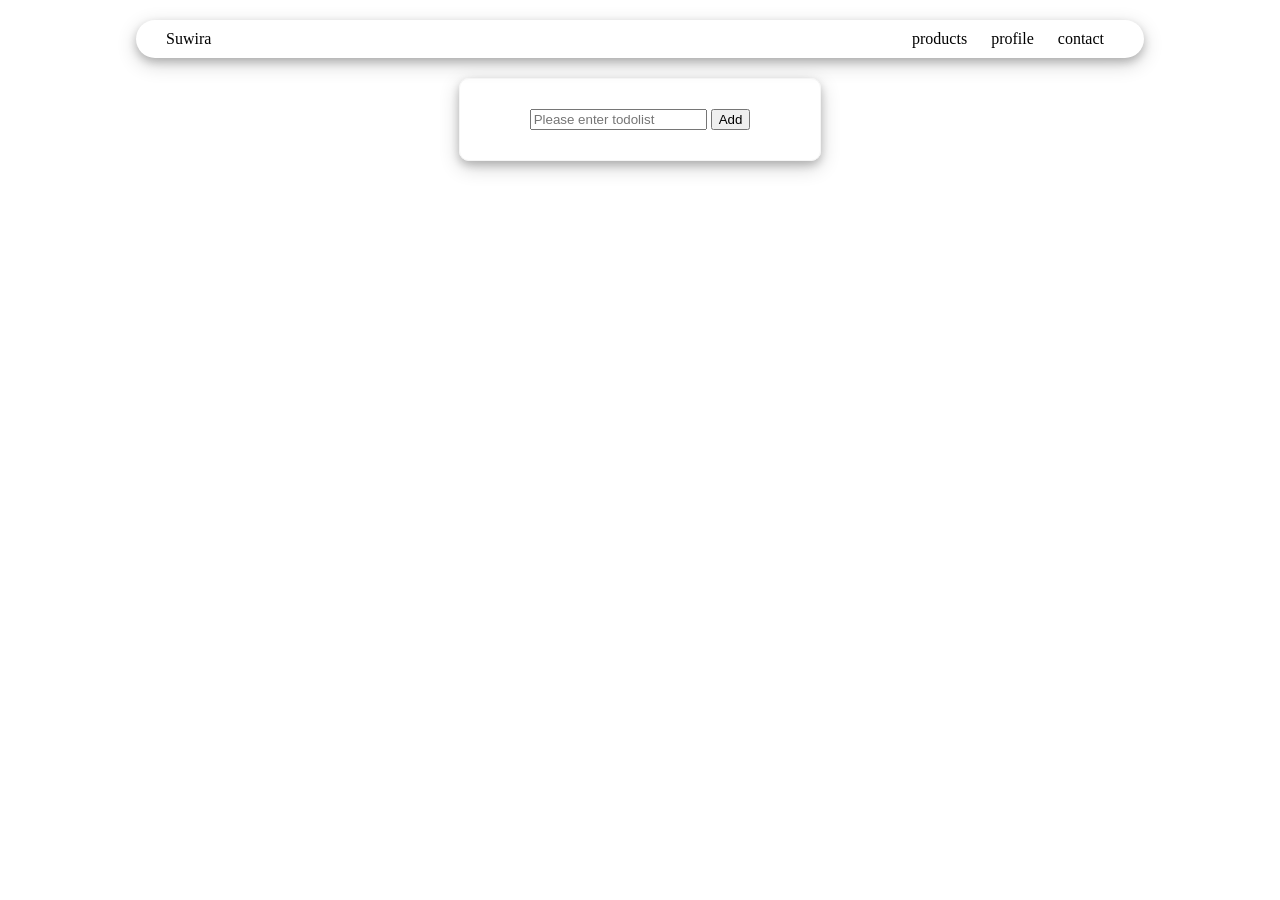
<file: index.html>
<!DOCTYPE html>
<html lang="en">
<head>
    <title>Index</title>
    <link rel="stylesheet" href="styles.css">
</head>
<body>
    <div style="text-align: center; font-family: Garamond, serif;">
        <div class="iconBox">
            <!-- A <p> element is a block element, so it takes up the entire line by itself. That's why:-->
            <!-- <span> is an inline element -->
            <span style="font: bold;">Suwira</span>
            <div>
                <a href="products.html">products</a>
                <a href="profile.html">profile</a>
                <a href="contact.html">contact</a>
            </div>
        </div>
        <div id="todolisBox">
            <div style="margin:10px">
                <input type="text" placeholder="Please enter todolist" id="item">
                <button type="submit" id="submit">Add</button>
            </div>
            <div id="todolist" style="text-align: left; padding-left: 0px; display:block"></div>
            <!--To tell your <ul> tag to stop using its built-in browser padding and start right 
                at the edge of the container, add padding-left: 0; to its styles.-->
        </div>
    </div>
    <script>
        const addButton = document.getElementById("submit")
        addButton.addEventListener("click",function(){
            const itemValue = document.getElementById("item").value;
            const todolist = document.getElementById("todolist");
                /*
                const ele = document.createElement("p");
                ele.innerHTML = item
                const list = document.getElementById("todolist");
                list.appendChild(ele)
                */
            if(item != ""){
                // create div to add text & button
                const block = document.createElement("div");
                block.style.margin = "0px";
                block.style.display = "flex";
                block.style.justifyContent = "space-between";
                block.style.alignItems = "center";

                // create text & button
                const text = document.createElement("p"); // p is paragraph
                const removeButton = document.createElement("button");
                removeButton.innerHTML = "remove";
                removeButton.style.padding = "0px 0px";
                
                text.innerHTML = itemValue;

                removeButton.addEventListener("click",function(){
                    block.remove();
                })

                block.appendChild(text);
                block.appendChild(removeButton);

                todolist.appendChild(block);
            }
        })
    </script>
</body>
</html>
</file>
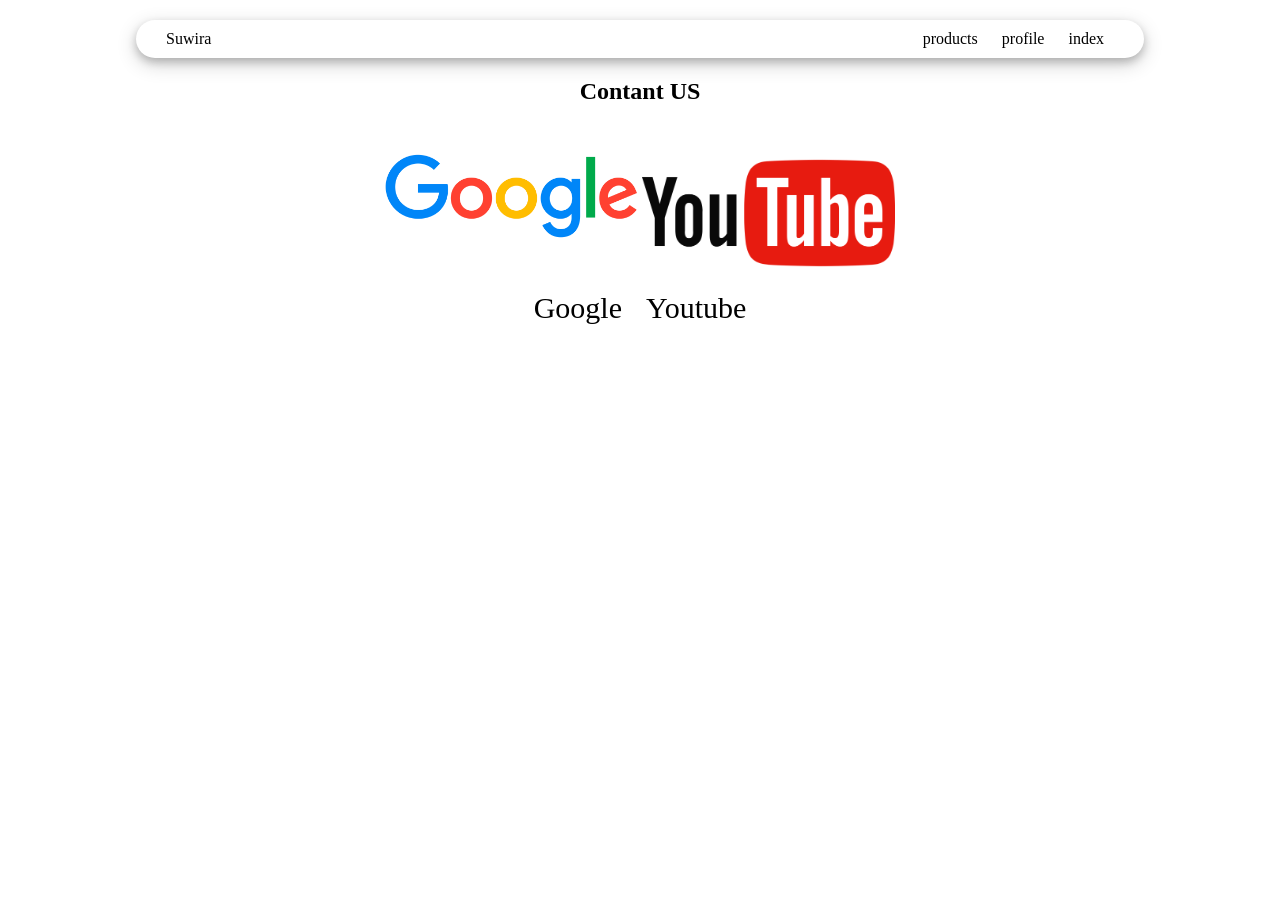
<file: contact.html>
<!DOCTYPE html>
<html lang="en">
<head>
    <title>My website</title>
    <link rel="stylesheet" href="styles.css">
</head>
<body>
    <div style="text-align: center; font-family: Garamond, serif;">
        <div class="iconBox">
            <!-- A <p> element is a block element, so it takes up the entire line by itself. That's why:-->
            <!-- <span> is an inline element -->
            <span style="font: bold;">Suwira</span>
            <div>
                <a href="products.html">products</a>
                <a href="profile.html">profile</a>
                <a href="index.html">index</a>
            </div>
        </div>
        <h2>Contant US</h2>
        <img src="contact_01.png" width=20% height=50% >
        <img src="contact_02.png" width=20% hseight=50% >
        <h2></h2>
        <a href="https:google.com" target="blank" style="font-size: 30px;">Google</a>
        <a href="https:youtube.com" target="blank" style="font-size: 30px;">Youtube</a>
    </div>
</body>
</html>
</file>
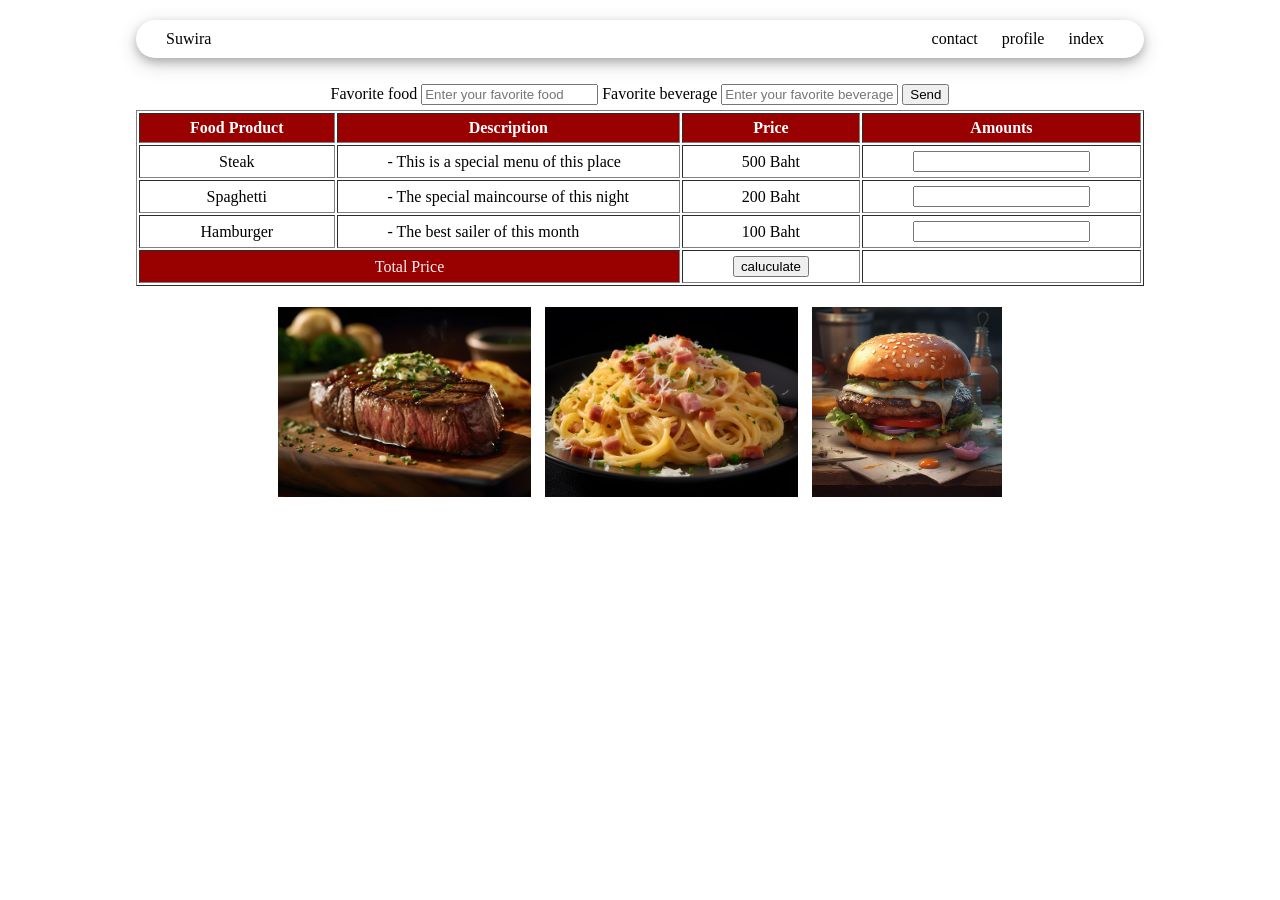
<file: products.html>
<!DOCTYPE html>
<html lang="en">
<head>
    <title>My website</title>
    <style>
        td{
            padding: 5px 50px;
            white-space: nowrap; /* Set the word in one row*/
        }
        th{
            background-color: hsl(0, 100%, 30%);
            color: white;
            padding: 5px 50px;
            white-space: nowrap;
        }
        .image{
            width: 20%; 
            height: 20%;
            margin: 5px;
        }
    </style>
    <link rel="stylesheet" href="styles.css">
</head>
<body>
    <div style="text-align: center; font-family: Garamond, serif;">
        <div class="iconBox">
            <!-- A <p> element is a block element, so it takes up the entire line by itself. That's why:-->
            <!-- <span> is an inline element -->
            <span style="font: bold;">Suwira</span>
            <div>
                <a href="contact.html">contact</a>
                <a href="profile.html">profile</a>
                <a href="index.html">index</a>
            </div>
        </div>
        <form style="line-height: 2;">
            <label for="fav_food">Favorite food</label>
            <input placeholder="Enter your favorite food" type="text" name="fav_food">
            <label for="fav_bev">Favorite beverage</label>
            <input placeholder="Enter your favorite beverage" type="text" name="fav_bev">
            <button type="submit">Send</button>
        </form>
        <table border="1" style="margin-left: auto;margin-right: auto; column-gap: 20px;"> <!-- create empty space on its left/right side or to horizontally center it-->    
                <th>Food Product</th>
                <th>Description</th>
                <th>Price</th>
                <th>Amounts</th>
            </tr>
            <tr>
                <td>Steak</td>
                <td style="text-align: left;">- This is a special menu of this place</td>
                <td>500 Baht</td>
                <td><input type="number" id="amount1"></td>
            </tr>
            <tr>
                <td>Spaghetti</td>
                <td style="text-align: left;">- The special maincourse of this night</td>
                <td>200 Baht</td>
                <td><input type="number" id="amount2"></td>
            </tr>
            <tr>
                <td>Hamburger</td>
                <td style="text-align: left;">- The best sailer of this month</td>
                <td>100 Baht</td>
                <td><input type="number" id="amount3"></td>
            </tr>
            <tr>
                <td colspan="2" style="background-color: hsl(0, 100%, 30%); color:#f2f2f2">Total Price</td>
                <td><button type="submit" onclick="caluculatePrice()">caluculate</button></td>
                <td id="total_price"></td>
            </tr>
        </table>
        <p></p>
        <img src="product_01.jpg" alt="This is a steak" class="image">
        <img src="product_02.jpg" alt="This is a steak" class="image">
        <img src="product_03.jpg" alt="This is a steak" class="image" style="width:15%; height:15%;">
        <!-- <img src="product_01.jpg" alt="This is a steak" width= 800px; height= 500px;> -->
    </div>
    <script>
        function caluculatePrice(){
            let amt1 = document.getElementById("amount1").value;
            let amt2 = document.getElementById("amount2").value;
            let amt3 = document.getElementById("amount3").value;
            let price;
            if(amt1 == "" || amt2 == "" || amt3 == ""){
                price = "Please enter amounts of product"
                document.getElementById("total_price").innerHTML = price;
            }else{
                price = parseInt(amt1)*500 + parseInt(amt2)*200 + parseInt(amt3)*100
                document.getElementById("total_price").innerHTML = price+" baht";
            }
        }
    </script>
</body>
</html>
</file>
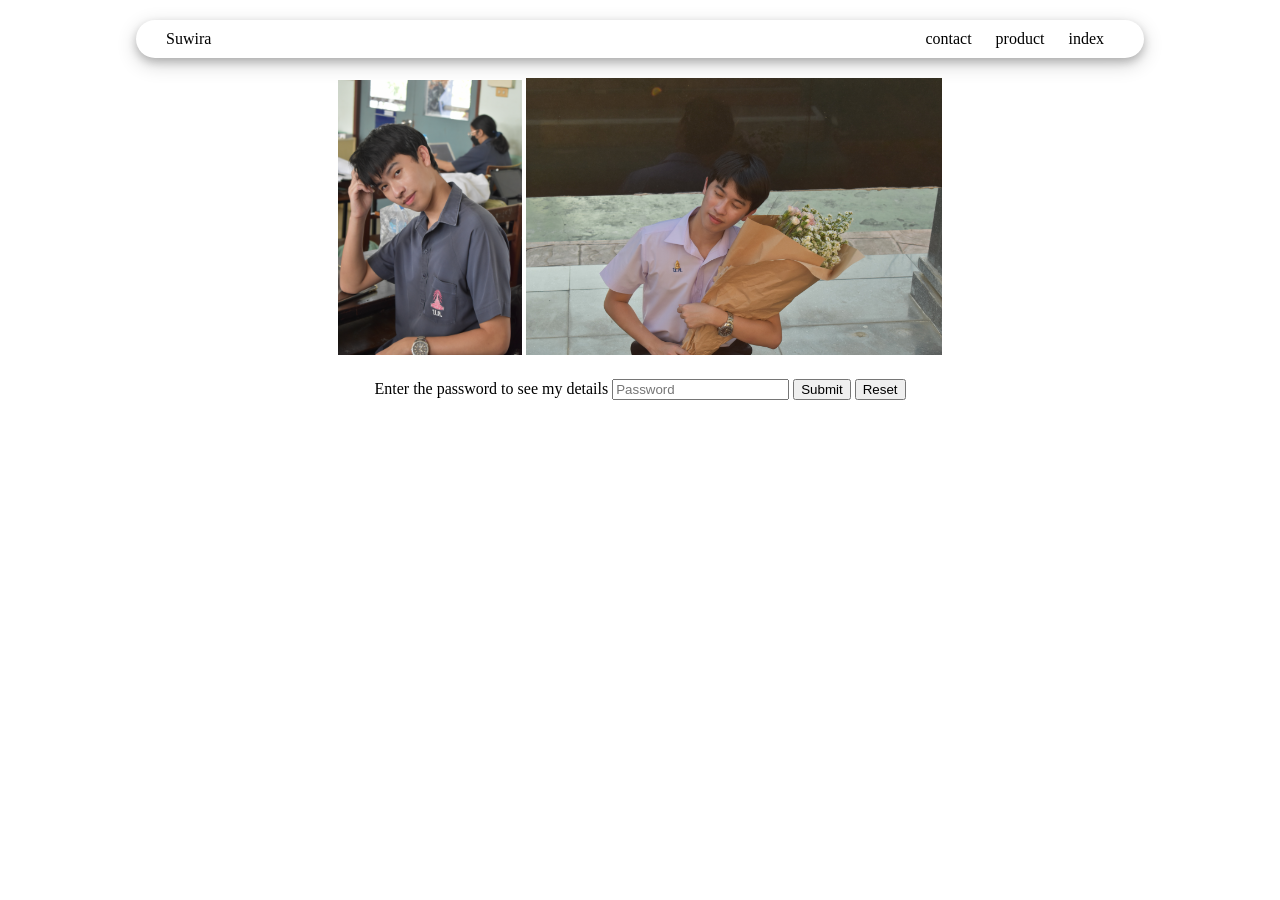
<file: profile.html>
<!DOCTYPE html>
<html lang="en">
<head>
    <title>My website</title>
    <style>
        table,th,td{
            border: 1px solid black;
            border-collapse: collapse;
            column-width: 200px;
            margin-bottom: 20px;
        }
        td{
            column-width: 500px;
        }
        tr:nth-child(even) { /* Add highlight only even row */
            background-color: #D6EEEE;
        }
    </style>
    <link rel="stylesheet" href="styles.css">
</head>
<body>
    <div style="text-align: center; font-family: Garamond, serif;">
        <div class="iconBox">
            <!-- A <p> element is a block element, so it takes up the entire line by itself. That's why:-->
            <!-- <span> is an inline element -->
            <span style="font: bold;">Suwira</span>
            <div>
                <a href="contact.html">contact</a>
                <a href="products.html">product</a>
                <a href="index.html">index</a>
            </div>
        </div>
        <div style="margin: 20px;">
            <img src="profile_01.JPG" width = 15% height= 25% >
            <img src="profile_02.JPG" width = 34% height= 50% > 
        </div>
            <label> Enter the password to see my details</label>
            <input type="password" placeholder="Password" id="password">
            <button type="submit" onclick="checkPassword()">Submit</button>
            <button type="submit" onclick="resetPassword()">Reset</button>
        <p></p>
        <table style="margin-left: auto;margin-right: auto;" class="hidden" id="detail">
            <tr>
                <th>Name-Surname</th>
                <td>Mr.Suwira Pattarawuttinan</td>
            </tr>
            <tr>
                <th>Education</th>
                <td>Computer engineering @Chulalongkorn University (junior)</td>
            </tr>
            <tr>
                <th>Ability</th>
                <td>Swimming, Drawing, Sleeping, computer engineering skills</td>
            </tr>
            <tr>
                <th>Favorite Food</th>
                <td>Spaghetti, Icecream, etc.</td>
            </tr>
            <tr>
                <th>Telephone number</th>
                <td>096-594-6643</td>
            </tr>
            <tr>
                <th>Email (Chulalongkorn)</th>
                <td>6731364421@student.chula.ac.th</td>
            </tr>
        </table>
        <div id="error_password" class="hidden" style="margin:20px"></div>
    </div>
    <script>
        function checkPassword(){
            let pw = document.getElementById("password").value;
            if(pw == "Chicken"){
                document.getElementById("error_password").classList.add("hidden");
                document.getElementById("detail").classList.remove("hidden");
                document.getElementById("password").value = "";
            }else{
                document.getElementById("error_password").classList.remove("hidden");
                document.getElementById("detail").classList.add("hidden");
                document.getElementById("password").value = "";

                // Adding Style
                document.getElementById("error_password").innerHTML = "Incorrect password. Please try again.";
                document.getElementById("error_password").style.color = "red";
                document.getElementById("error_password").style.fontWeight = "bold";
            }
        }

        function resetPassword(){
            document.getElementById("password").value = "";
            document.getElementById("detail").classList.add("hidden");
            document.getElementById("error_password").classList.add("hidden");
        }
    </script>
</body>
</html>
</file>
<file: styles.css>
#todolisBox{
    width: 300px;
    border: 1px solid whitesmoke;
    border-radius: 10px;

    /* padding: top&bottom left&right */
    padding: 20px 30px; 
    margin: 20px auto;

    /* Make Box more impactful */
    box-shadow: 0 4px 8px 0 rgba(0, 0, 0, 0.2), 0 6px 20px 0 rgba(0, 0, 0, 0.19);
    /* box-shadow: [Horizontal Offset] [Vertical Offset] [Blur Radius] [Spread Radius] [Color]; */
}
.iconBox{
    /* Use max width to set the max size of
    Sets a limit: the element can be smaller than its parent, but it cannot be wider. */
    max-width: 75%;
    padding: 10px 30px;
    border-color: black;
    border-radius: 100px;
    margin: 20px auto;
    text-align: right;
    box-shadow: 0 4px 8px 0 rgba(0, 0, 0, 0.2), 0 6px 20px 0 rgba(0, 0, 0, 0.19);

    /* What is display flex?? 
    Before flex:
        Suwira products profile contact
    After flex + space-between:
        Suwira               products profile contact
    */
    display: flex;
    justify-content: space-between;
    align-items: center;
}
a{
    text-decoration: none;
    color: black;
    margin: 10px;
}
.box{
    background-color: #f2f2f2;
    padding: 10px;
    margin: 5px;
    border-radius: 8px;
    transition: all 0.3s;
}
.box:hover{
    background-color: #f2f2f29f;
    cursor: pointer;
}
.hidden{
    display:none;
}
</file>
